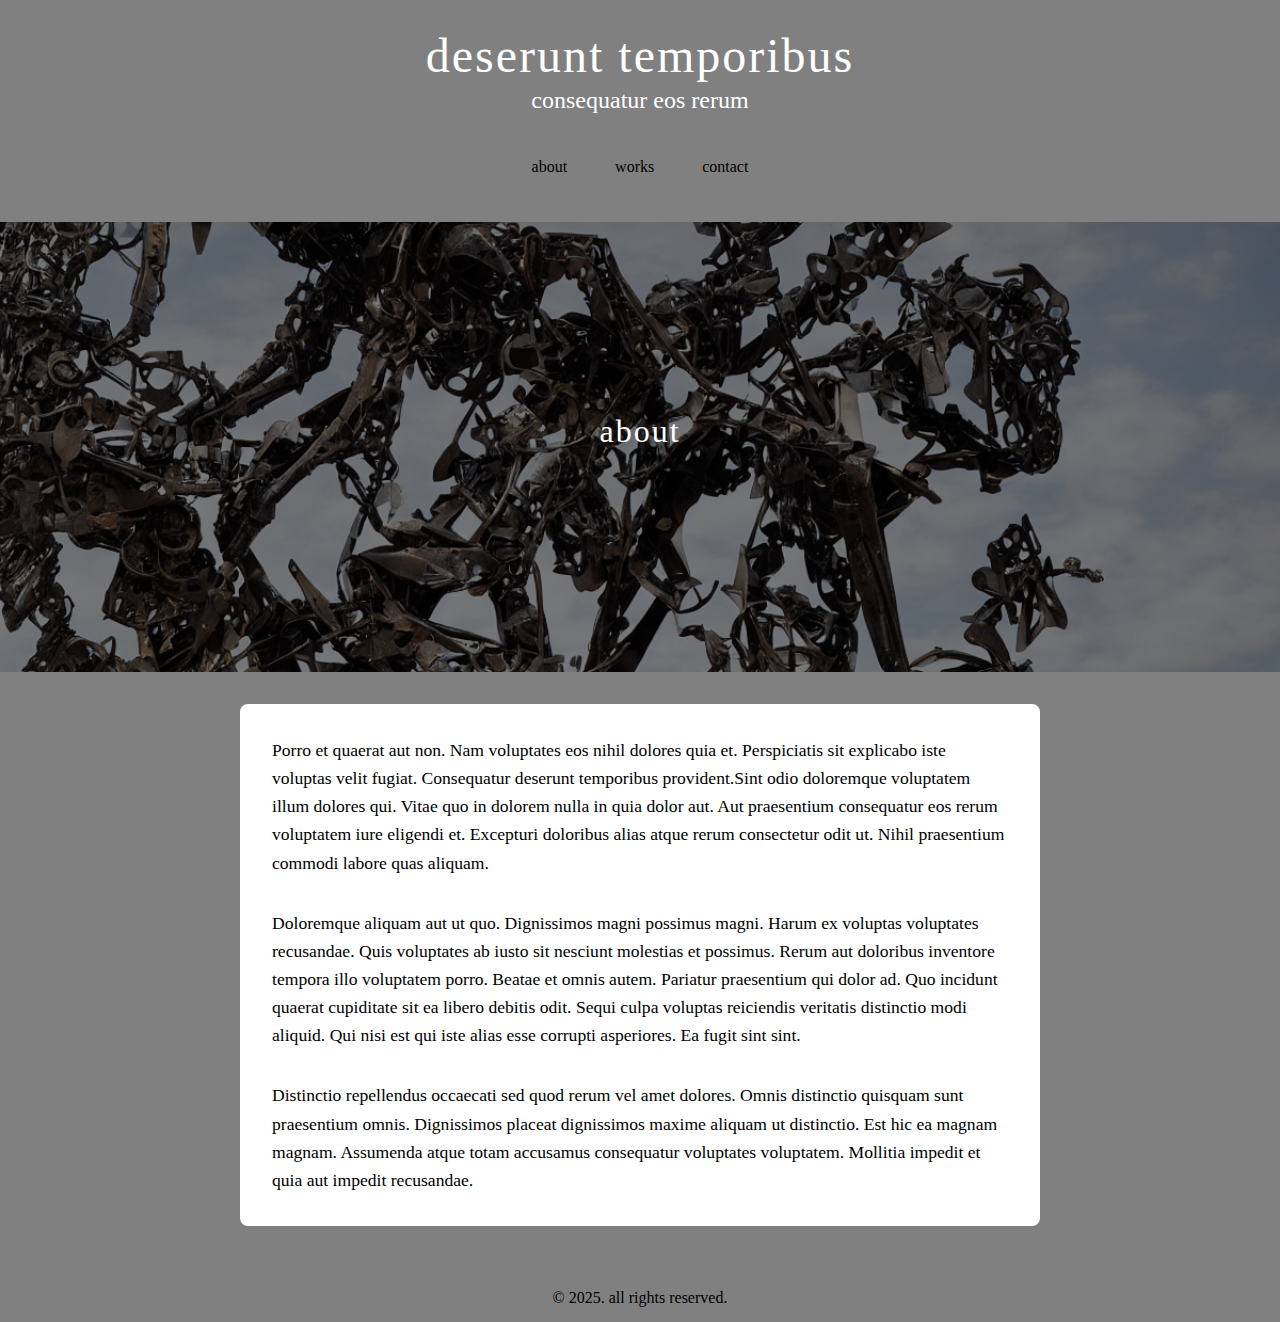
<file: index.html>
<!DOCTYPE html>
<html lang="en">

<head>
    <meta charset="UTF-8">
    <meta name="viewport" content="width=device-width, initial-scale=1.0">
    <title>Deserunt temporibus</title>
    <link rel="stylesheet" href="resources/styles/reset.css">
    <link rel="stylesheet" href="resources/styles/styles.css">
</head>

<body>
    <header>
        <a href="#about">
            <h1>deserunt temporibus</h1>
            <h2 class="subtitle">consequatur eos rerum</h2>
        </a>
        <nav>
            <ul>
                <li class="nav-item"><button class="active" data-target="about">
                        about
                    </button></li>
                <li class="nav-item"><button data-target="works">
                        works
                    </button></li>
                <li class="nav-item"><button data-target="contact">
                        contact
                    </button></li>
            </ul>
        </nav>
    </header>
    <main>

        <section class="about" id="about">
            <div class="hero-image" title="hero-image">
                <div class="hero-text">
                    <h3>about</h3>
                </div>
            </div>

            <div class="content">
                <p>Porro et quaerat aut non. Nam voluptates eos nihil dolores quia et. Perspiciatis sit explicabo iste
                    voluptas velit fugiat. Consequatur deserunt temporibus provident.Sint odio doloremque voluptatem
                    illum dolores qui. Vitae quo in dolorem nulla in quia dolor aut. Aut praesentium consequatur eos
                    rerum voluptatem iure eligendi et. Excepturi doloribus alias atque rerum consectetur odit ut. Nihil
                    praesentium commodi labore quas aliquam.</p>

                <p>Doloremque aliquam aut ut quo. Dignissimos magni possimus magni. Harum ex voluptas voluptates
                    recusandae. Quis voluptates ab iusto sit nesciunt molestias et possimus. Rerum aut doloribus
                    inventore tempora illo voluptatem porro. Beatae et omnis autem. Pariatur praesentium qui dolor ad.
                    Quo incidunt quaerat cupiditate sit ea libero debitis odit. Sequi culpa voluptas reiciendis
                    veritatis distinctio modi aliquid. Qui nisi est qui iste alias esse corrupti asperiores. Ea fugit
                    sint sint.</p>

                <p>Distinctio repellendus occaecati sed quod rerum vel amet dolores. Omnis distinctio quisquam sunt
                    praesentium omnis. Dignissimos placeat dignissimos maxime aliquam ut distinctio. Est hic ea magnam
                    magnam. Assumenda atque totam accusamus consequatur voluptates voluptatem. Mollitia impedit et quia
                    aut impedit recusandae.</p>
            </div>
        </section>

        <section id="works" class="works hidden">
            <div class="hero-image" title="hero-image">
                <div class="hero-text">
                    <h3>works</h3>
                </div>
            </div>

            <div class="content">
                <ul class="deck">
                    <li class="card">
                        <a href="pages/work-1.html">
                            <img src="media/works/work-1/00007-192575264.png" alt="something">
                            <div class="container">
                                <h4>work a</h4>
                                <p>In minima ipsam sit dignissimos quia veritatis dolorem. Laborum sapiente illo vitae
                                    esse delectus ea aliquid laboriosam. Nihil eligendi blanditiis voluptas.</p>
                            </div>
                        </a>
                    </li>
                    <li class="card">
                        <a href="pages/work-2.html">
                            <img src="media/works/work-2/00011-2984591768.png" alt="something">
                            <div class="container">
                                <h4>work b</h4>
                                <p>Eos optio dolorum dolore eveniet. Rem sunt illo eveniet ut dolor. Ut et consectetur
                                    quae animi dolore et. Et quaerat facere voluptates. Et magnam porro similique omnis
                                    aperiam id. Nisi eaque commodi est sunt dolor.</p>
                            </div>
                        </a>
                    </li>
                    <li class="card">
                        <a href="pages/work-3.html">
                            <img src="media/works/work-3/00015-1281021610.png" alt="something">
                            <div class="container">
                                <h4>work c</h4>
                                <p>Eum quia sed porro numquam repellat et nostrum. Esse veritatis doloremque ut qui.
                                    Occaecati a accusantium neque ab. Et vitae corporis explicabo iusto.</p>
                            </div>
                        </a>
                    </li>
                </ul>
            </div>
        </section>

        <section id="contact" class="contact hidden">
            <div class="content">
                <form action="/cgi-bin/form-processing" method="post">
                    <fieldset>
                        <label for="name">name:</label>
                        <input type="text" id="name" name="name" required>
                        <label for="email">email:</label>
                        <input type="email" id="email" name="email" required>
                        <label for="subject">subject:</label>
                        <input type="text" id="subject" name="subject" required minlength="1" maxlength="200">
                        <label for="message">message:</label>
                        <textarea id="message" name="message" rows="8" cols="50" required minlength="1"
                            maxlength="1000"></textarea>
                        <input type="submit" value="submit">
                        <span class="error-message"></span>
                    </fieldset>
                </form>
            </div>
        </section>

    </main>
    <footer><small>
            © 2025. all rights reserved.
        </small></footer>
    <script src="resources/scripts/main.js"></script>
    <script src="resources/scripts/form-feedback.js"></script>
</body>

</html>
</file>
<file: resources/styles/styles.css>
:root {
  --background-colour: grey;
  /* body background colour */
  --background-colour-alt: white;
  /* card &c background colour */
  --second-background-colour: black;
  --second-background-colour-alt: #ccc;

  --first-text-colour: white;
  /* header text colour */
  --first-text-colour-alt: #ccc;
  /* muted text colour */
  --second-text-colour: black;
  /* body text colour */

  --border-colour: #ccc;

  --major-border-radius: 8px;
  --minor-border-radius: 4px;

  --image-box-shadow: 0 4px 8px rgba(0, 0, 0, 0.2);

}

/***************/
/*** general ***/
/***************/

html,
body {
  height: 100%;
  margin: 0;
}

body {
  display: flex;
  flex-direction: column;
  min-height: 100vh;
  background-color: var(--background-colour);
}

p,
small {
  padding: 1rem;
}

/**************/
/*** header ***/
/**************/

header {
  color: var(--first-text-colour);
  padding: 2rem;
  text-align: center;
}

header h1 {
  margin: 0;
  font-size: 3rem;
  letter-spacing: 2px;
}

header .subtitle {
  margin: 0.5rem 0 2rem;
  font-weight: 300;
  font-size: 1.5rem;
}

header a {
  text-decoration: none;
  color: inherit;
  display: inline-block;
  text-align: center;
}

/***************/
/*** nav bar ***/
/***************/

nav button,
nav a {
  color: var(--second-text-colour);
  border: none;
  background: transparent;
  border-radius: var(--minor-border-radius);
  padding: 0.5rem 1rem;
  cursor: pointer;
  transition: all 0.3s ease;
  display: block;
  text-align: center;
  padding: 14px 16px;
  text-decoration: none;
}

nav ul {
  list-style-type: none;
  margin: auto;
  padding: 0;
  background-color: var(--background-colour);
  display: flex;
  justify-content: center;
  gap: 1rem;
}

ul li {
  float: left;
}

/**
TODO
theres no need for both buttons and anchors
change all the buttons to anchors
since you do now need an anchor (for the back)
BUTTTT how will this effect the js?
*/

nav button:focus,
nav button:active,
nav button:hover,
nav a:focus,
nav a:active,
nav a:hover {
  color: var(--first-text-colour);
  background-color: #111111;
  font-weight: bold;
}

button:disabled {
  opacity: 0.2;
  /* cursor: not-allowed; */
  color: var(--second-background-colour-alt);
}

/************/
/*** main ***/
/************/

main {
  flex: 1;
}

.about .content,
.works .content {
  width: 80vw;
  margin: auto;
  padding: 2rem;
}

.about .content {
  width: 60vw;
  padding: 1em;
  background-color: var(--background-colour-alt);
  border-radius: var(--major-border-radius);
  margin: 2rem auto;
}

/*** sections ***/

section.hidden {
  display: none;
}

/*************/
/*** cards ***/
/*************/

.deck {
  display: grid;
  grid-template-columns: repeat(auto-fit, minmax(250px, 1fr));
  gap: 1.5rem;
  padding: 0;
  list-style: none;
  margin: 2rem 0;
}

.card {
  background: var(--background-colour-alt);
  border-radius: var(--major-border-radius);
  overflow: hidden;
  box-shadow: var(--image-box-shadow);
  transition: transform 0.3s ease, box-shadow 0.3s ease;
  display: flex;
  flex-direction: column;
}

.card:hover,
.card:focus,
.card:active {
  transform: translateY(-5px);
  box-shadow: var(--image-box-shadow);
}

.card a {
  display: flex;
  flex-direction: column;
  text-decoration: none;
  color: inherit;
  height: 100%;
}

.card a:hover,
.card a:focus,
.card a:active {
  transform: translateY(-5px);
}

.card img {
  width: 100%;
  display: block;
  object-fit: cover;
}

.card .container {
  padding: 1rem;
  flex: 1;
  text-align: center;
}

.card h3 {
  margin: 0.5rem;
  font-size: 1.2rem;
}

.card p {
  margin: 0;
  font-size: 0.95rem;
  line-height: 1.4;
}

/********************/
/*** contact form ***/
/********************/

button,
input,
select,
textarea {
  font-family: inherit;
  font-size: 100%;
  padding: 0;
  margin: 0;
  box-sizing: border-box;
}

.contact {
  padding: 3rem 1rem;
  background: var(--background-colour);
  display: flex;
  justify-content: center;
  align-items: center;
}

.contact .content {
  max-width: 600px;
  width: 100%;
  background: var(--background-colour-alt);
  padding: 2rem;
  border-radius: var(--major-border-radius);
  box-shadow: var(--image-box-shadow);
}

.contact form {
  display: flex;
  flex-direction: column;
  gap: 1rem;
}

.contact fieldset {
  border: none;
  padding: 0;
  margin: 0;
  display: flex;
  flex-direction: column;
  gap: 1rem;
}

.contact label {
  font-weight: bold;
  margin-bottom: 0.25rem;
}

.contact input[type="text"],
.contact input[type="email"],
.contact input[type="submit"],
.contact textarea {
  width: 100%;
  padding: 0.75rem;
  border: 1px solid var(--border-colour);
  border-radius: var(--minor-border-radius);
  font-size: 1rem;
}

.contact textarea {
  resize: vertical;
  min-height: 120px;
}

.contact input[type="submit"] {
  background: black;
  color: var(--first-text-colour);
  border: none;
  cursor: pointer;
  transition: all 0.3s ease;
}

.contact input[type="submit"]:hover {
  color: var(--second-text-colour);
  background: var(--background-colour-alt);
  font-weight: bold;
  transform: scale(0.98);
}

/*
input:invalid, textarea:invalid {
}

input:invalid:required, textarea:invalid:required {
}

input:valid, textarea:valid {
}
*/

/*** form feedback ***/

.feedback {
  margin-top: 1em;
  padding: 0.75em 1em;
  border-radius: 6px;
  font-weight: 500;
  display: none;
  opacity: 0;
  transition: opacity 1s ease;
}

.feedback.show {
  display: block;
  opacity: 1;
}

.feedback.success {
  display: block;
  background-color: #e6ffed;
  border: 1px solid #2ecc71;
  color: #2e7d32;
}

.feedback.error {
  display: block;
  background-color: #ffe6e6;
  border: 1px solid #e74c3c;
  color: #b71c1c;
}


/*******************/
/*** hero images ***/
/*******************/

.hero-image {
  height: 50vh;
  background-position: center;
  background-repeat: no-repeat;
  background-size: cover;
  position: relative;
}

.hero-text {
  text-align: center;
  position: absolute;
  top: 50%;
  left: 50%;
  transform: translate(-50%, -50%);
  color: var(--first-text-colour);
}

.about .hero-image {
  background-image: linear-gradient(rgba(0, 0, 0, 0.5), rgba(0, 0, 0, 0.5)), url("../../media/hero-images/00003-1439011933.png");
}

.works .hero-image {
  background-image: linear-gradient(rgba(0, 0, 0, 0.5), rgba(0, 0, 0, 0.5)), url("../../media/hero-images/00004-3490294550.png");
}

.contact .hero-image {
  background-image: linear-gradient(rgba(0, 0, 0, 0.5), rgba(0, 0, 0, 0.5)), url("../../media/hero-images/00005-3917924116.png");
}

.hero-text {
  margin: 0;
  font-size: 2rem;
  letter-spacing: 2px;
}

/**************/
/*** footer ***/
/**************/

footer {
  width: 100%;
  text-align: center;
  padding-top: 1rem;
  margin-top: 1rem;
}

/********************/
/*** work details ***/
/********************/

.work-details {
  max-width: 1200px;
  margin: 2rem auto;
  padding: 1rem;
}

main h3 {
  font-size: 2rem;
  margin-bottom: 2rem;
  text-align: center;
  letter-spacing: 2px;
}

.main-image {
  float: left;
  width: 40%;
  margin: 0 2rem 1rem 0;
}

.main-image img {
  width: 100%;
  height: auto;
  border-radius: var(--major-border-radius);
  box-shadow: var(--image-box-shadow);
}

main p {
  font-size: 1.1rem;
  line-height: 1.6;
  margin: auto;
}

/* gallery */

.gallery {
  clear: both;
  display: grid;
  grid-template-columns: repeat(auto-fit, minmax(180px, 1fr));
  gap: 1rem;
  margin-top: 1rem;
  padding-top: 1rem;
}

.main-image img,
.gallery img {
  width: 100%;
  height: auto;
  border-radius: 6px;
  cursor: pointer;
  transition: transform 0.2s ease, box-shadow 0.2s ease;
}

.main-image img:hover,
.gallery img:hover {
  transform: scale(1.01);
  box-shadow: var(--image-box-shadow);
}

/************/
/* lightbox */
/************/

.lightbox {
  display: none;
  position: fixed;
  z-index: 1000;
  top: 0;
  left: 0;
  width: 100%;
  height: 100%;
  background: rgba(0, 0, 0, 0.9);
  justify-content: center;
  align-items: center;
}

.lightbox img {
  max-width: 90%;
  max-height: 80%;
  border-radius: 8px;
  box-shadow: var(--image-box-shadow);
}

/* lightbox buttons */

.lightbox .close {
  position: absolute;
  top: 20px;
  right: 30px;
  font-size: 2rem;
  font-weight: bold;
  color: var(--first-text-colour);
  cursor: pointer;
}

.lightbox .prev,
.lightbox .next {
  position: absolute;
  top: 50%;
  font-size: 2rem;
  color: var(--first-text-colour);
  cursor: pointer;
  user-select: none;
  transform: translateY(-50%);
  padding: 0 1rem;
}

.lightbox .prev {
  left: 20px;
}

.lightbox .next {
  right: 20px;
}

.lightbox .close:hover,
.lightbox .prev:hover,
.lightbox .next:hover {
  color: var(--first-text-colour-alt);
}

/*********************/
/*** media queries ***/
/*********************/

@media (max-width: 768px) {
  .main-image {
    float: none;
    width: 100%;
    margin: 0 auto 1rem auto;
  }

  main p {
    text-align: justify;
  }
}
</file>
